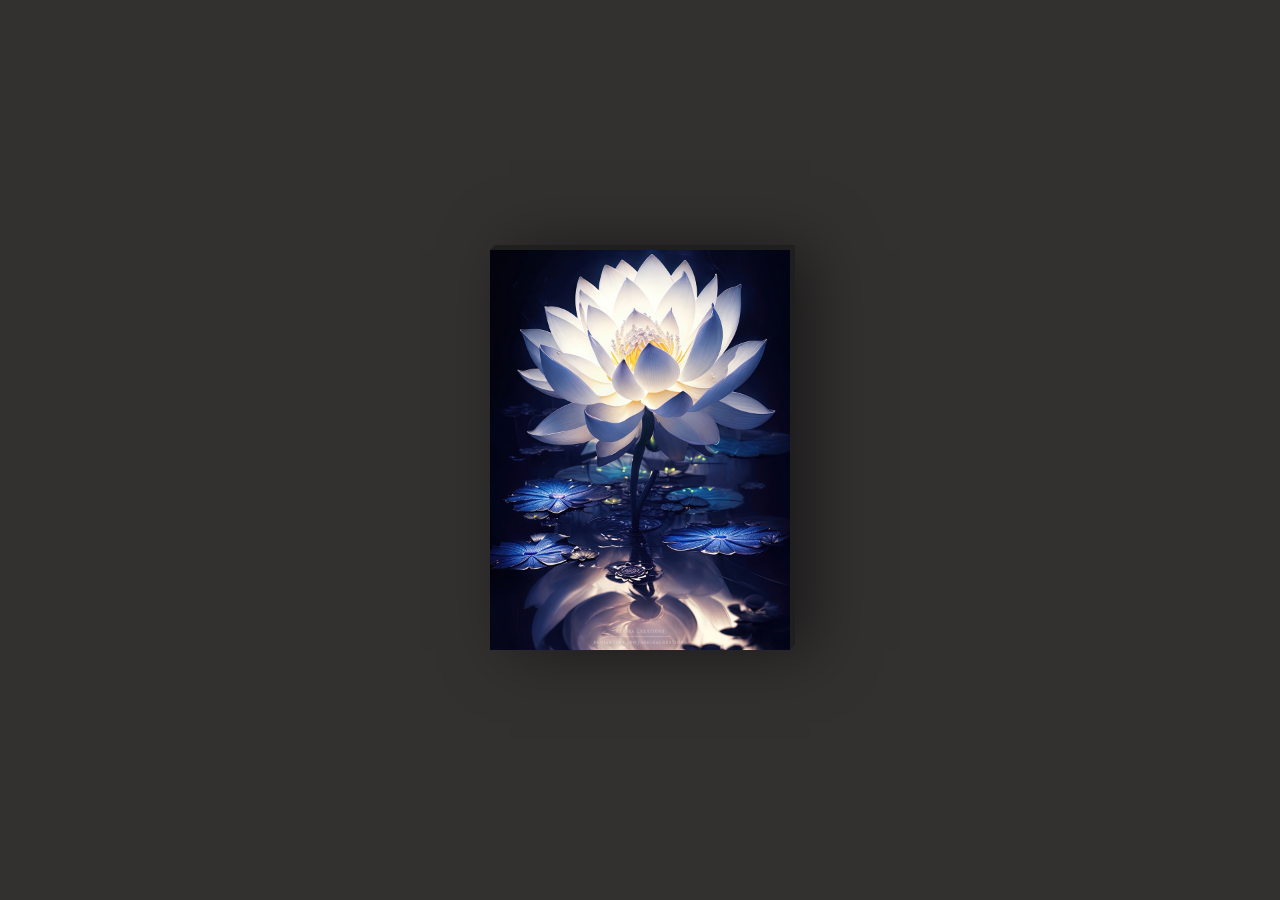
<file: index.html>
<!DOCTYPE html>
<html lang="en" >
<head>
  <meta charset="UTF-8">
  <meta name="viewport" content="width=device-width, initial-scale=1.0">
  <title>Rebirth</title>
  <link href="https://fonts.googleapis.com/css?family=Indie+Flower" rel="stylesheet">
<link href="https://fonts.googleapis.com/css?family=Amatic+SC" rel="stylesheet"><link rel="stylesheet" href="style1.css">

</head>
<body>
<!-- partial:index.partial.html -->
<div class="card">
		<div class="imgBox">
			<div class="bark"></div>
			<img src="lotuscover.jpg">
		</div>
		<div class="details">
			<h4 class="color1">06 04 2024</h2>
			<h4 class="color2 margin">HAPPY BIRTHDAY!!</h3>
			<p>haii..,</p>
			<p>selamat ulang tahun yaa..</p>
			<p>dengan terus mengingat kelahiran kita..,</p>
			<p>kita akan menjadi lebih menghargai</p>
			<p>keberadaan diri kita sendiri,</p>
			<p>"kita adalah seluruh lautan dalam setetes</p>
			<p>air, bukan setetes air pada seluruh</p>
			<p>lautan"</p>
			<p class="text-right">barakallah fii umrik</p>
			<div class="button-container" style="text-align: left;">
				<p class="text-right">-dianti liana putri</p>
				<p class="text-left" style="text-align: left; margin-top: -45px; position: relative; z-index: 999;">
					<a href="index2.html">
						<img src="icon.webp" alt="Tombol Gambar" style="max-width: 40px;">pencet
					</a>
				</p>
			</div>			
		</div>
	</div>
<!-- partial -->
  <script  src="script.js"></script>

</body>
</html>
</file>
<file: style1.css>
@import url('https://fonts.googleapis.com/css?family=Indie+Flower');
@import url('https://fonts.googleapis.com/css?family=Amatic+SC');

body {
	font-family: 'Indie Flower', cursive !important;
  background: #333030; /*CAPE HONEY*/
	margin: 0px;
	padding: 0px;
}

::selection {
	background: transparent;
}

.button-container a {
	color: inherit; /* Warisi warna dari elemen induk (paragraf) */
	/* Tambahan gaya lain yang Anda inginkan untuk tautan */
}

h4 {
	font-size: 26px;
	line-height: 1px;
	font-family: 'Amatic SC', cursive !important;
}

.color1{color:#ffffff}/*MOUNTAIN MEADOW*/
.color2{color:#00ffe5/*TALL POPPY*/}


.card {
	color: #fdfdfd; /*SHERPA BLUE*/
	position: absolute;
	top: 50%;
	left: 50%;
	width: 300px;
	height: 400px;
	background: #000000;
	transform-style: preserve-3d;
	transform: translate(-50%,-50%) perspective(2000px);
	box-shadow: inset 300px 0 50px rgba(0, 0, 0, 0.5), 20px 0 60px rgba(0,0,0,.5);
	transition: 1s;
}

.card.clicked {
	transform: translate(-50%,-50%) perspective(2000px) rotate(15deg) scale(1.2);
	box-shadow: inset 20px 0 50px rgba(48, 48, 48, 0.224), 0 10px 100px rgba(0,0,0,.5);
}

.card:before {
	content:'';
	position: absolute;
	top: -5px;
	left: 0;
	width: 100%;
	height: 5px;
	background: #1f1f1f;
	transform-origin: bottom;
	transform: skewX(-45deg);
}

.card:after {
	content: '';
	position: absolute;
	top: 0;
	right: -5px;
	width: 5px;
	height: 100%;
	background: #1f1f1f;
	transform-origin: left;
	transform: skewY(-45deg);
}

.card .imgBox {
	width: 100%;
	height: 100%;
	position: relative;
	transform-origin: left;
	transition: .7s;
}

.card .bark {
	position: absolute;
	background: #0f0f0fdb;
	width: 100%;
	height: 100%;
	opacity: 0;
	transition: .7s;
}

.card .imgBox img {
	min-width: 250px;
	max-height: 400px;
}

.card.clicked .imgBox {
	transform: rotateY(-135deg);
}

.card.clicked .bark {
    opacity: 1;
    transition: .6s;
    box-shadow: 300px 200px 100px rgba(0, 0, 0, 0.4) inset;
}
.card .details {
	position: absolute;
	top: 0;
	left: 0;
	box-sizing: border-box;
	padding: 0 0 0 10px;
	z-index: -1;
	margin-top: 70px;

}
.p{
	opacity: 0;
}

.card .details p {
	font-size: 15px;
	line-height: 5px;
	transform: rotate(-10deg);
	padding: 0 0 0 20px;
	opacity: 0;
	
}

.card .details h4 {
	text-align: center;
}

.text-right {
	text-align: right;
}

/* Keyframes untuk animasi muncul per huruf */
@keyframes fadeIn {
	from {
	  opacity: 0;
	}
	to {
	  opacity: 1;
	}
  }
  
  /* Animasi untuk setiap huruf */
  .letter {
	display: inline-block;
	opacity: 0;
	animation: fadeIn 1s ease forwards;
  }
  
  .fadeIn {
    animation: fadeIn 1s ease forwards;
}

.fadeOut {
    animation: fadeOut 1s ease forwards;
}

@keyframes fadeOut {
    from {
        opacity: 1;
    }
    to {
        opacity: 0;
    }
}
</file>
